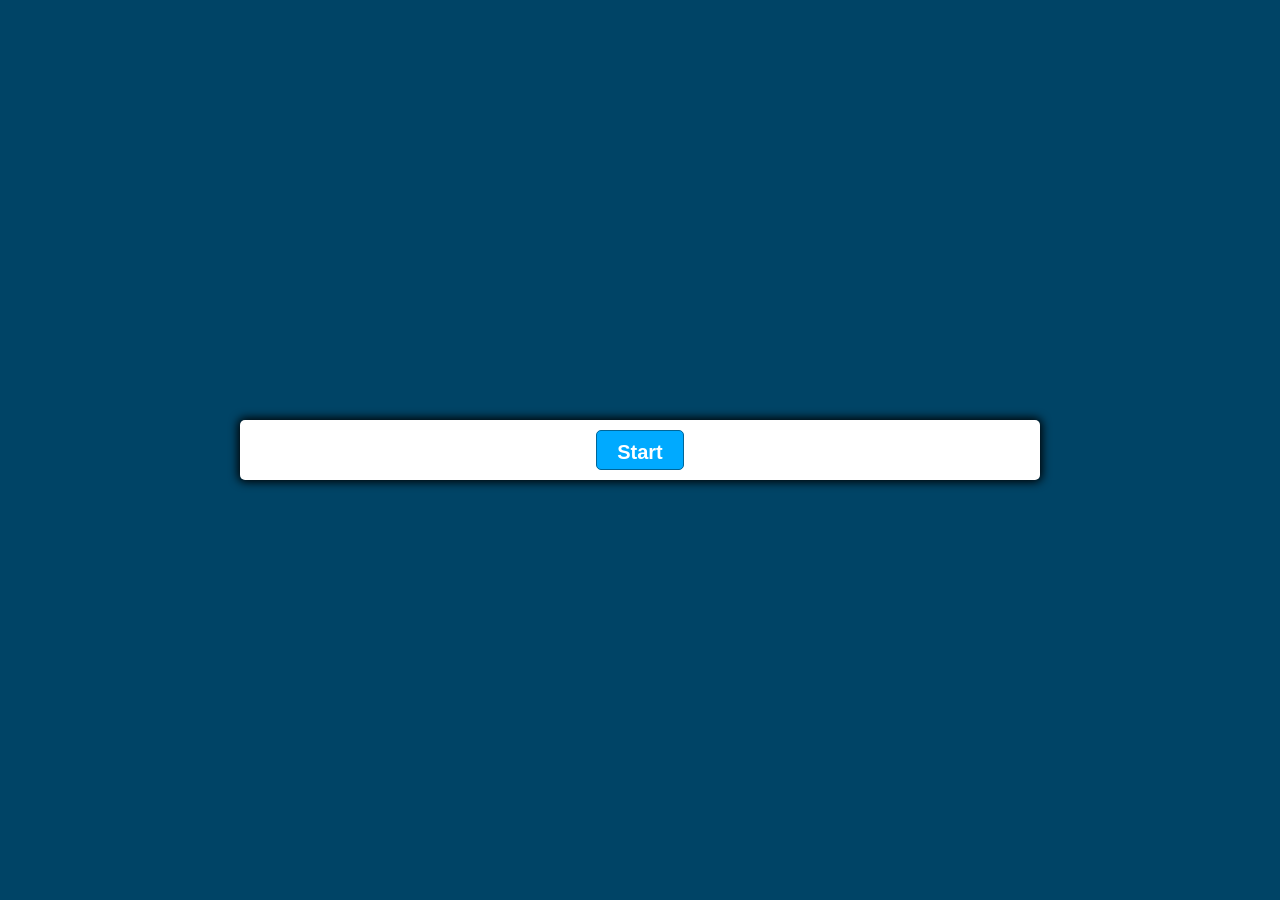
<file: index.html>
<!DOCTYPE html>
<html lang="en">

  <head>

    <meta charset="UTF-8" />
    <meta name="viewport" content="width=device-width, initial-scale=1.0" />
    <meta http-equiv="X-UA-Compatible" content="ie=edge" />

    <title>Disney Fan Quiz</title>

    <link rel="stylesheet" href="style.css" />
    <script defer src = "script.js"></script>

    <link rel="icon" 
          href="https://image.shutterstock.com/image-vector/disney-park-playland-isolated-vector-260nw-1533621227.jpg"
          type="image">

  </head>

  <body>

      <!-- container template that holds all questions and button -->
    <div class = "container">
      <div id="question-container" class="hide">
        <div id="question">Trivia Question</div>
        <div id="select-buttons" class="btn-grid">
          <button class="btn">Option1</button>
          <button class="btn">Option2</button>
          <button class="btn">Option3</button>
          <button class="btn">Option4</button>
        </div>
      </div>
      
      <!-- next button will remain hidden until needed, only start is visible -->
      <div class="controls">
        <button id="start-btn" class="start-btn btn">Start</button>
        <button id="next-btn" class="next-btn btn hide">Next</button>
      </div>
     </div>
  </body>

</html>
</file>
<file: style.css>
*, *::before, *::after {
    box-sizing: border-box;
    font-family: 'Franklin Gothic Medium', 'Arial Narrow', Arial, sans-serif
}

/* custom properties to changes the screen color depending on 
if the question is answered correctly or not */
:root {
    /* user has not answered */
    --hue-natural: 200;
    /* user answered incorrectly */
    --hue-incorrect: 0;
    /* user answered correctly */
    --hue-correct: 145;
}

body {
    --hue: var(--hue-natural);
    padding: 0;
    margin: 0;
    display: flex;
    width: 100vw;
    height: 100vh;
    justify-content: center;
    align-items: center;
    background-color: hsl(var(--hue), 100%, 20%);
  }

body.correct {
    --hue: var(--hue-correct);
}
body.incorrect {
    --hue: var(--hue-incorrect);
}

.container {
    width: 800px;
    max-width: 80%;
    background-color: white;
    border-radius: 5px;
    padding: 10px;
    box-shadow: 0 0 10px 2px;
}

.btn {
    --hue: var(--hue-natural);
    border: 1px solid hsl(var(--hue), 100%, 30%);
    background-color: hsl(var(--hue), 100%, 50%);
    border-radius: 5px;
    padding: 5px 10px;
    color: white;
    outline: none;
    height: 40px;
}


.btn:hover {
    border-color: black;
}

.btn-grid {
    display: grid;
    grid-template-columns: repeat(2, auto);
    gap: 10px;
    margin: 20px 0;
  }

.btn.correct {
    --hue: var(--hue-correct);
    color: black;
}

.btn.incorrect {
    --hue: var(--hue-incorrect);
}

.start-btn, .next-btn {
    font-size: 20px;
    font-weight: bold;
    padding: 10px 20px;
  }

.hide {
    display: none;
  }  
  
.controls {
    display: flex;
    justify-content: center;
    align-items: center;
  }
</file>
